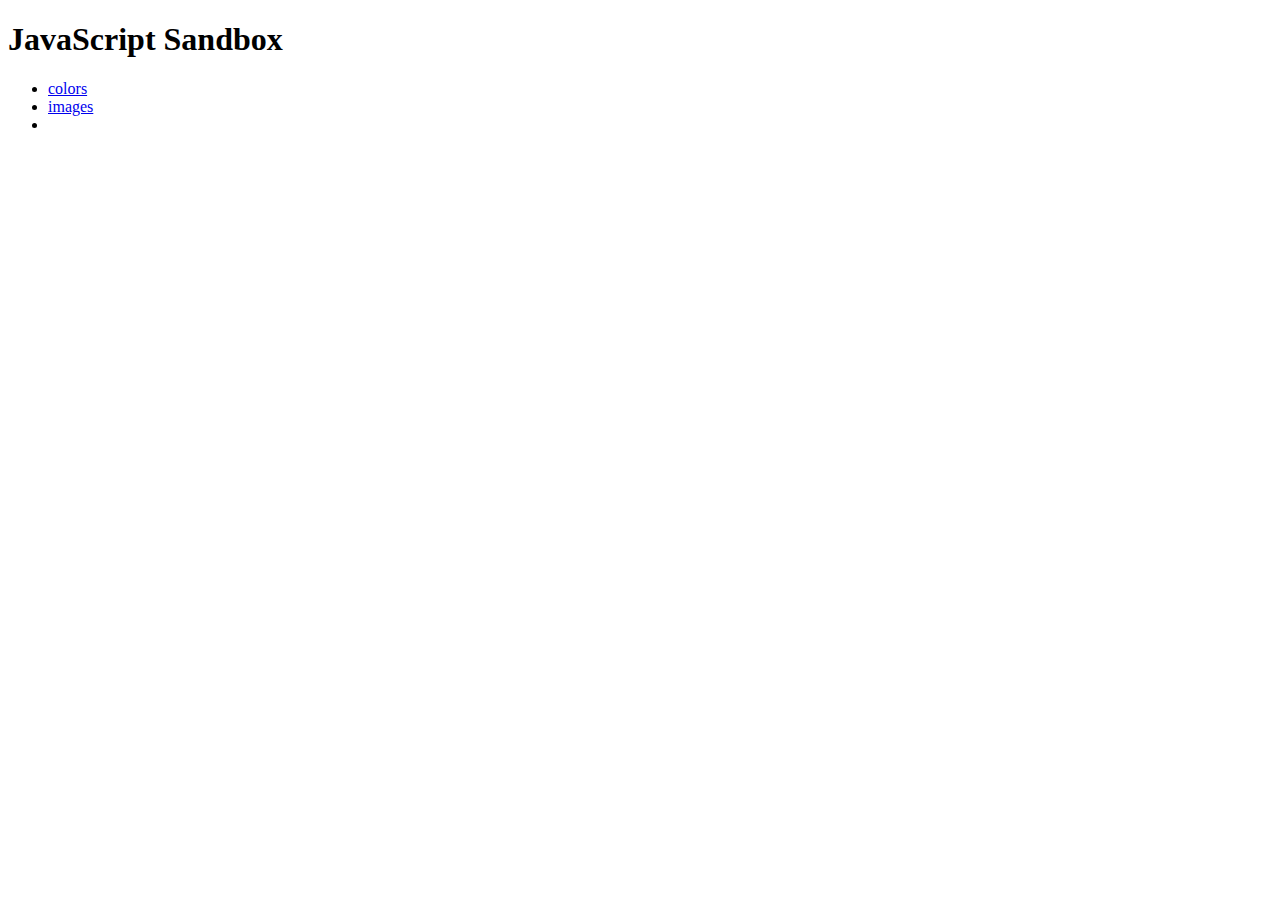
<file: index.html>
<!DOCTYPE html>
<html lang="en">
<head>
    <meta charset="UTF-8">
    <meta name="viewport" content="width=device-width, initial-scale=1.0">
    <title>Document</title>
</head>
<body>
    <h1>JavaScript Sandbox</h1>


    <ul>
        <li><a href="colors.html">colors</a></li>
        <li><a href="images.html">images</a></li>
        <li><a href="#"></a></li>
    </ul>
</body>
</html>
</file>
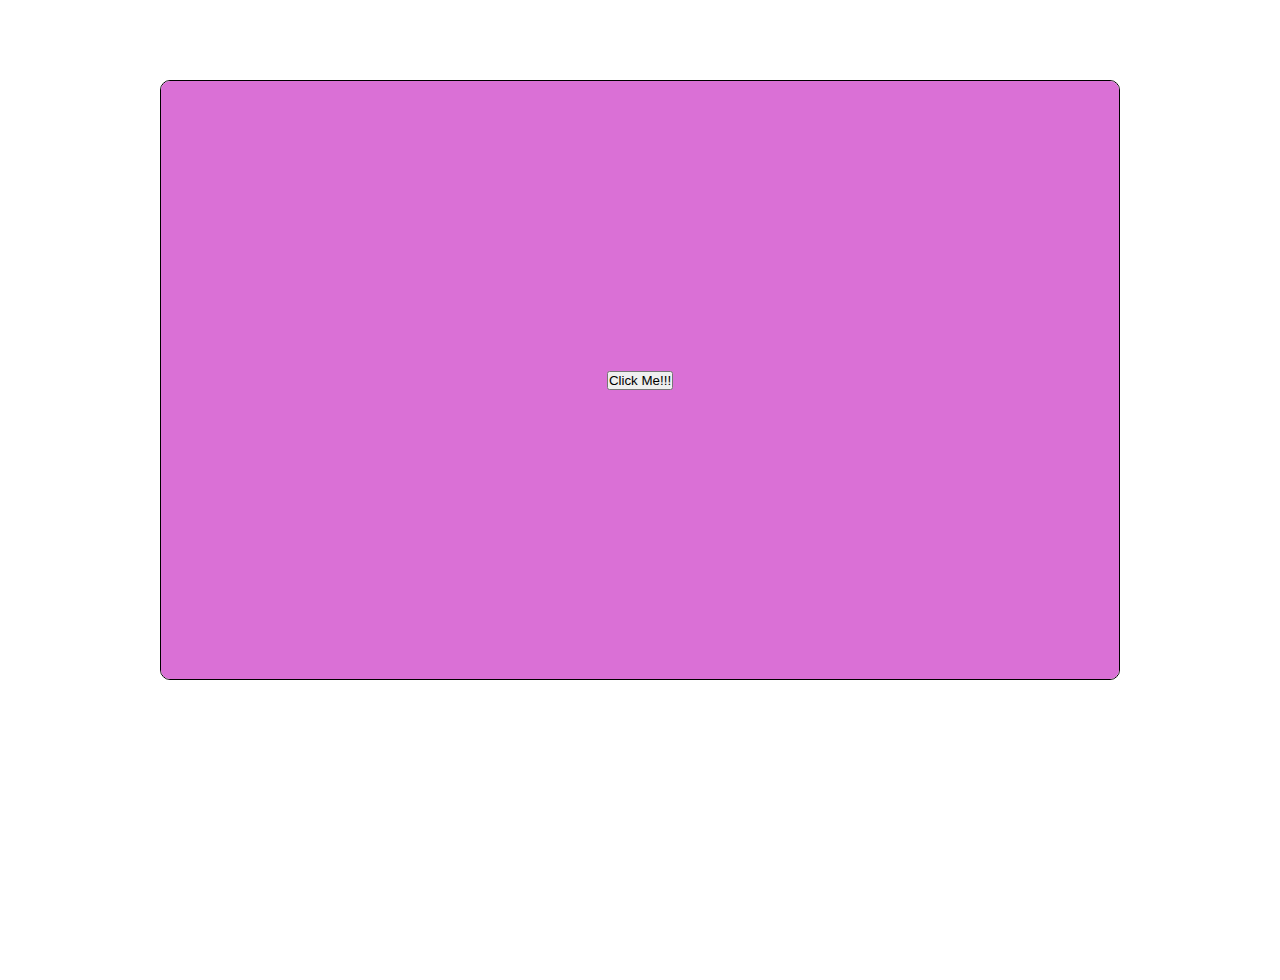
<file: colors.html>
<!DOCTYPE html>
<html lang="en">
<head>
    <meta charset="UTF-8">
    <meta name="viewport" content="width=device-width, initial-scale=1.0">
    <title>Document</title>
    <link rel="stylesheet" href="css/colors.css">
</head>
<body>
    
    <div class="container">
        <div class="box-container">
            <div class="box">
                <button>Click Me!!!</button>
            </div>
        </div>
    </div>


    <script src="js/colors.js"></script>
</body>
</html>
</file>
<file: css/colors.css>
*{
    margin: 0;
    padding: 0;
    box-sizing: border-box;
}



.container{
    height: 100vh;
    width: 100%;
}



.box-container{
    border: 1px solid black;
    border-radius: 10px;
    margin: 5rem auto;
    height: 600px;
    overflow:hidden;
    width: 75%;
}


.box{
    align-items: center;
    background-color: orchid;
    display: flex;
    height: 100%;
    justify-content: center;
    width: 100%;
}
</file>
